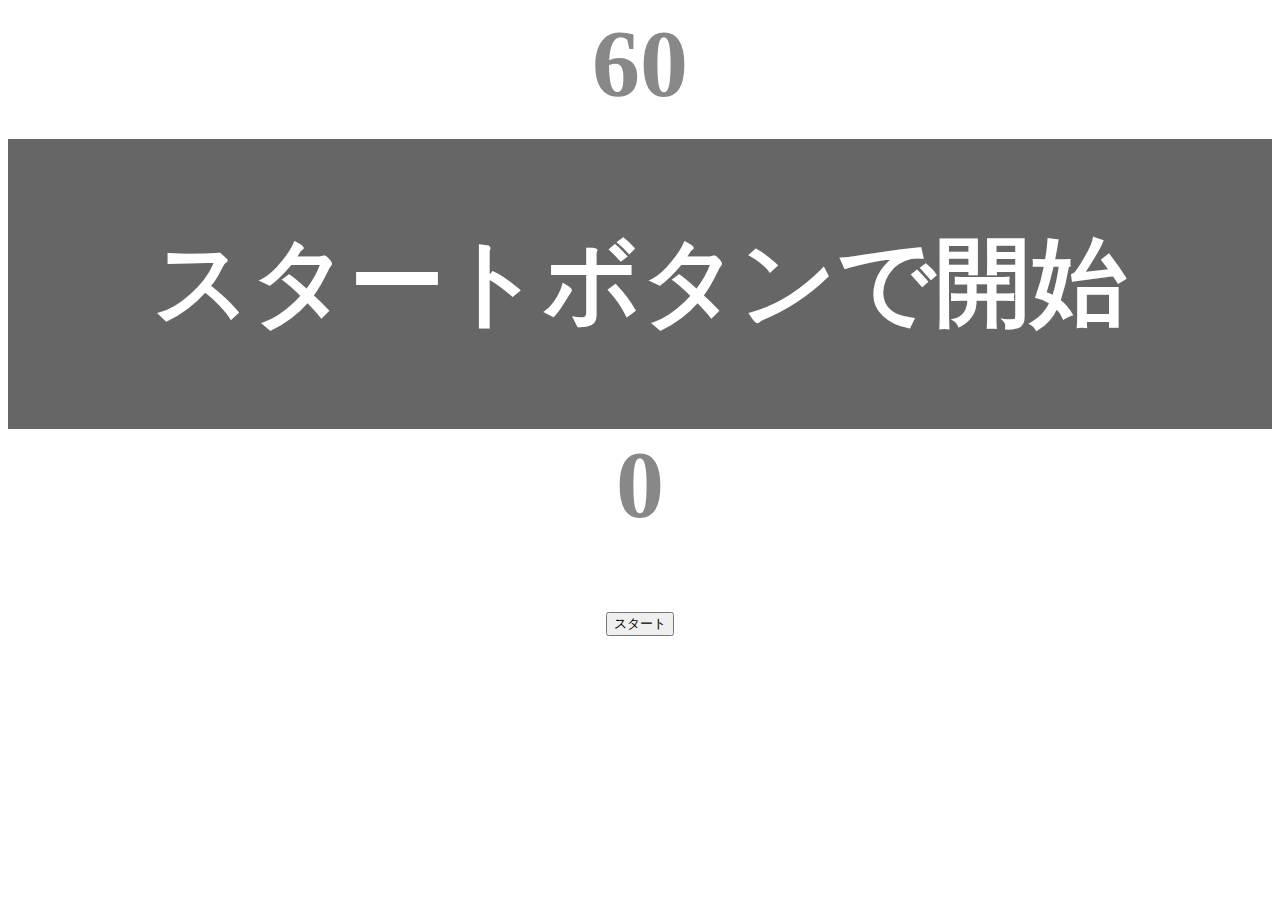
<file: kadai_001/index.html>
<!DOCTYPE html>
<html lang="ja">
<head>
  <meta charset="UTF-8">
  <meta name="viewport" content="width=device-width, initial-scale=1.0">
  <title>タイピングゲーム</title>
  <meta name="description" content="【JavaScript応用編】簡易的なタイピングゲームです。">
  <link rel="stylesheet" href="style.css">
</head>
<body>
  <p id="count" class="count">60</p>
  <div id="wrap" class="wrap">
    <span id="typed" class="typed"></span><span id="untyped"></span>
  </div>
  <p id="typeCount" class="typeCount">0</p>
  <button id="start">スタート</button>
  <script type="text/javascript" src="main.js"></script>
</body>
</html>
</file>
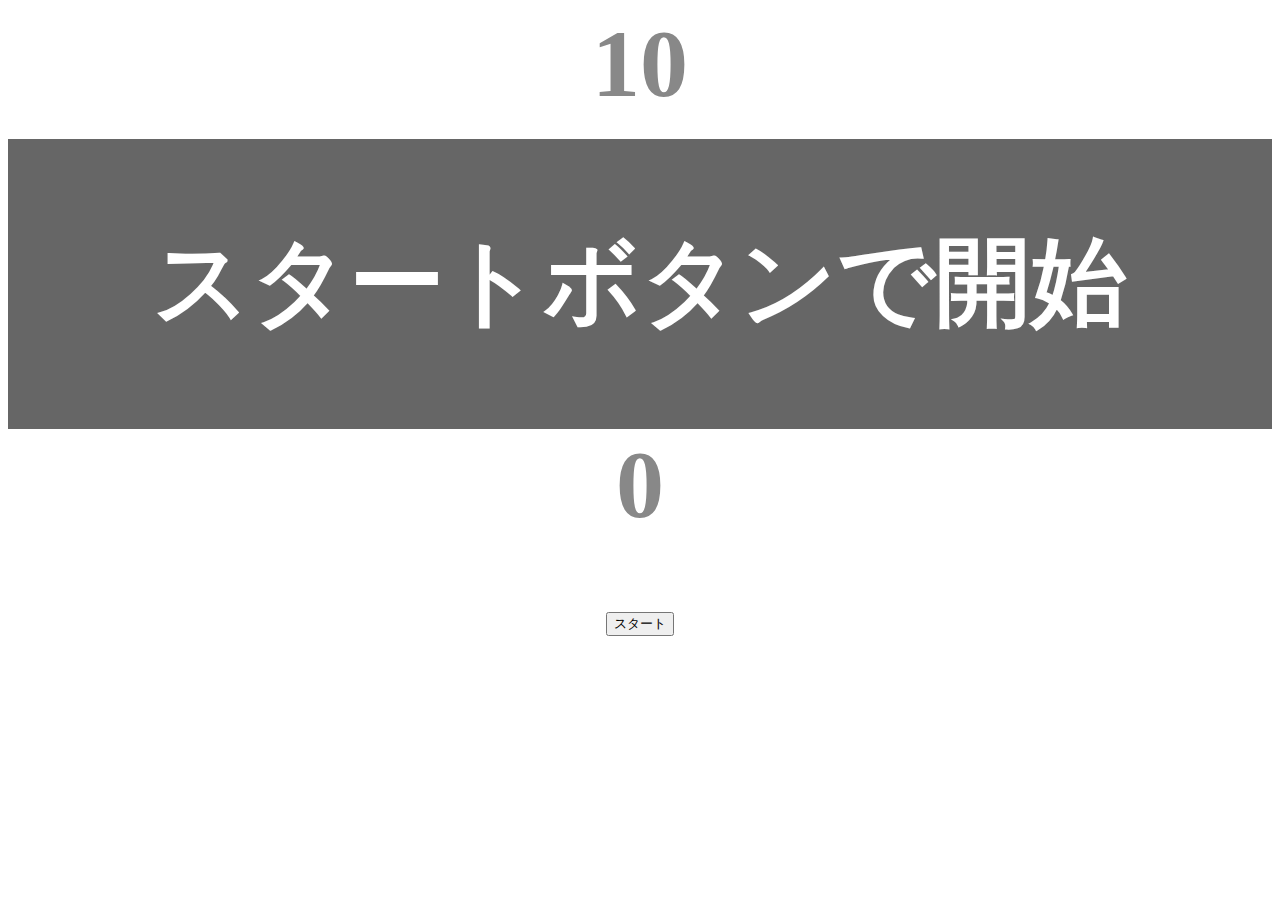
<file: kadai_002/index.html>
<!DOCTYPE html>
<html lang="ja">
<head>
  <meta charset="UTF-8">
  <meta name="viewport" content="width=device-width, initial-scale=1.0">
  <title>タイピングゲーム</title>
  <meta name="description" content="【JavaScript応用編】簡易的なタイピングゲームです。">
  <link rel="stylesheet" href="style.css">
</head>
<body>
  <p id="count" class="count">10</p>
  <div id="wrap" class="wrap">
    <span id="typed" class="typed"></span><span id="untyped"></span>
  </div>
  <p id="typeCount" class="typeCount">0</p>
  <button id="start">スタート</button>
  <script type="text/javascript" src="main.js"></script>
</body>
</html>
</file>
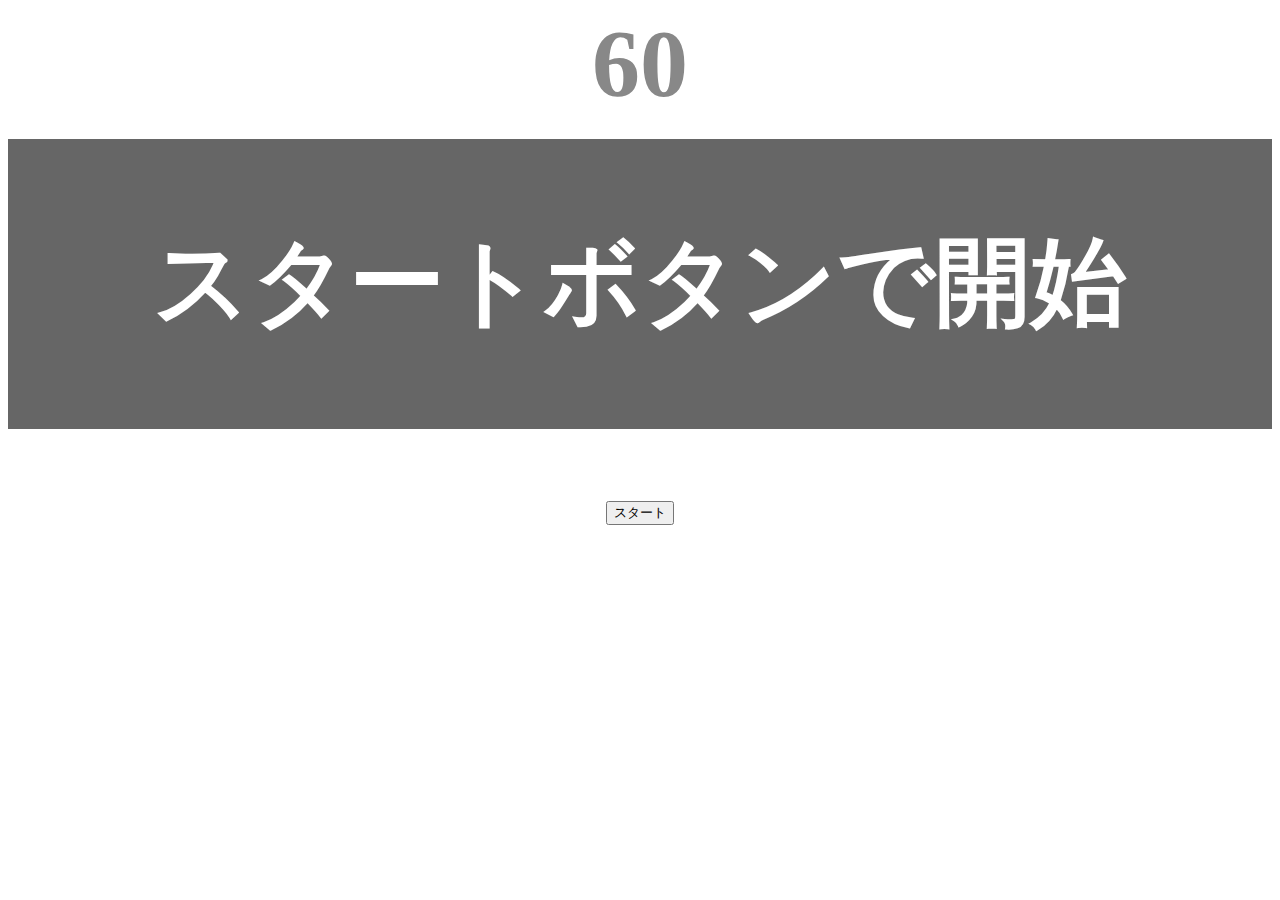
<file: kadai_tutorial_output/index.html>
<!DOCTYPE html>
<html lang="ja">
<head>
  <meta charset="UTF-8">
  <meta name="viewport" content="width=device-width, initial-scale=1.0">
  <title>タイピングゲーム</title>
  <meta name="description" content="【JavaScript応用編】簡易的なタイピングゲームです。">
  <link rel="stylesheet" href="style.css">
</head>
<body>
  <p id="count" class="count">60</p>
  <div id="wrap" class="wrap">
    <span id="typed" class="typed"></span><span id="untyped"></span>
  </div>
  <button id="start">スタート</button>
  <script type="text/javascript" src="main.js"></script>
</body>
</html>
</file>
<file: kadai_001/style.css>
/* タイピングゲーム全体 */
body {
  font-size: 6em;
  text-align: center;
}

/* ゲームの残り秒数が表示されるタイマーの領域 */
.count {
  margin: 0;
  font-weight: bold;
  color: #888;
}

/* テキストが表示される領域 */
.wrap {
  margin-top: 20px;
  padding: 80px 40px;
  background-color: #666;
  font-weight: bold;
  color: #fff;
}

/* 正しく表示された場合のテキスト */
.typed {
  color: lightgreen;
}

/* ミスタイプの場合の背景 */
.mistyped {
  background-color: red;
}

.typeCount {
  margin: 0;
  font-weight: bold;
  color: #888;
}
</file>
<file: kadai_002/style.css>
/* タイピングゲーム全体 */
body {
  font-size: 6em;
  text-align: center;
}

/* ゲームの残り秒数が表示されるタイマーの領域 */
.count {
  margin: 0;
  font-weight: bold;
  color: #888;
}

/* テキストが表示される領域 */
.wrap {
  margin-top: 20px;
  padding: 80px 40px;
  background-color: #666;
  font-weight: bold;
  color: #fff;
}

/* 正しく表示された場合のテキスト */
.typed {
  color: lightgreen;
}

/* ミスタイプの場合の背景 */
.mistyped {
  background-color: red;
}

.typeCount {
  margin: 0;
  font-weight: bold;
  color: #888;
}
</file>
<file: kadai_tutorial_output/style.css>
/* タイピングゲーム全体 */
body {
  font-size: 6em;
  text-align: center;
}

/* ゲームの残り秒数が表示されるタイマーの領域 */
.count {
  margin: 0;
  font-weight: bold;
  color: #888;
}

/* テキストが表示される領域 */
.wrap {
  margin-top: 20px;
  padding: 80px 40px;
  background-color: #666;
  font-weight: bold;
  color: #fff;
}

/* 正しく表示された場合のテキスト */
.typed {
  color: lightgreen;
}

/* ミスタイプの場合の背景 */
.mistyped {
  background-color: red;
}
</file>
